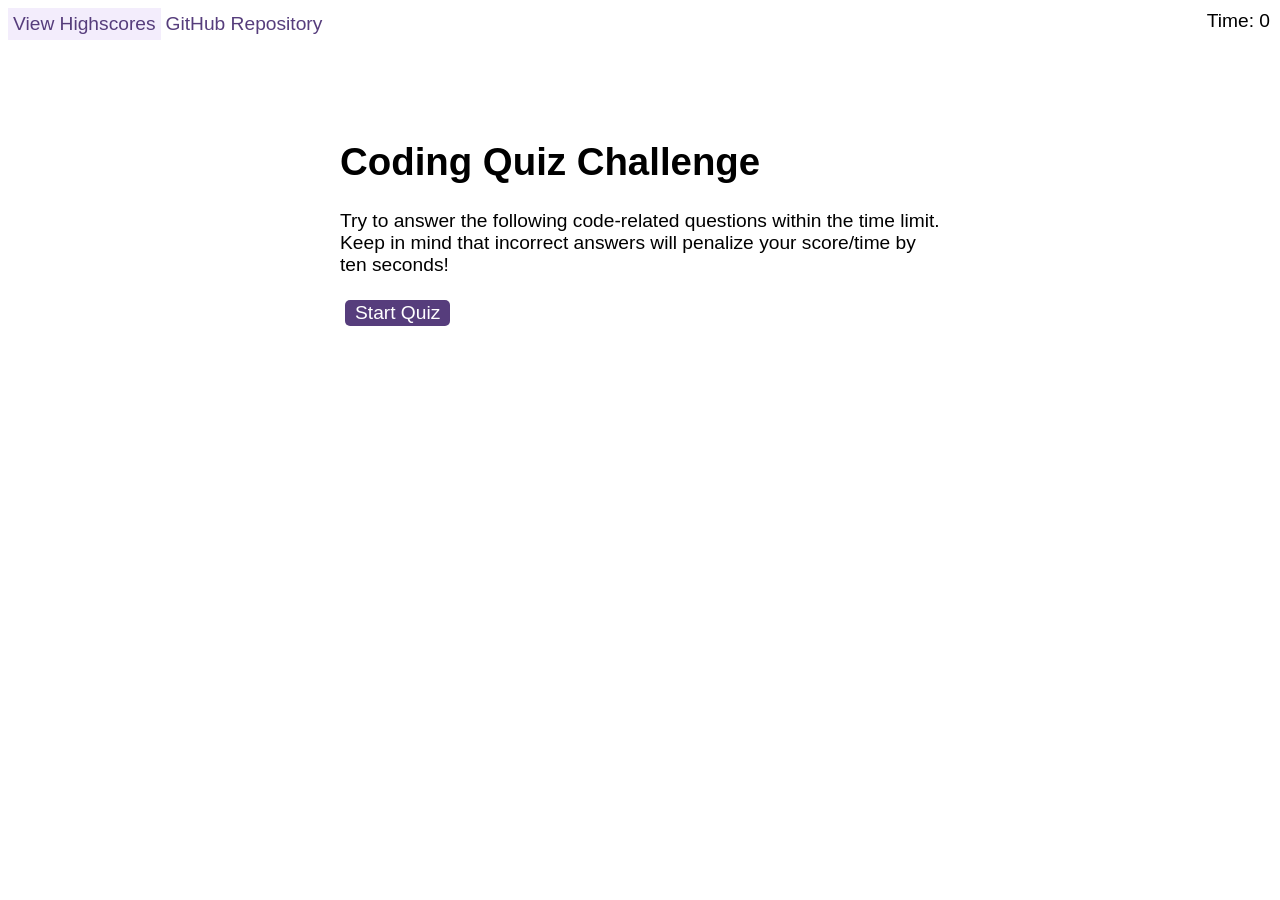
<file: index.html>
<!DOCTYPE html>
<html lang="en">
<head>
  <meta charset="UTF-8">
  <meta http-equiv="X-UA-Compatible" content="IE=edge">
  <meta name="viewport" content="width=device-width, initial-scale=1.0">
  <title>Coding Course Quiz</title>

  <link rel="stylesheet" href="./assets/css/style.css" />
</head>

<body>
  <header>
    <li><a href="./highscores.html">View Highscores</a></li>
    <li><a href="https://github.com/Wunderphull/coding-course-quiz" target="_blank">GitHub Repository</a></li>
    <div class="timer">Time: <span id="time">0</span></div>
  </header>

  <div class="wrapper">
    <div id="start-screen" class="start">
      <h1>Coding Quiz Challenge</h1>
      <p>
        Try to answer the following code-related questions within the time
        limit. Keep in mind that incorrect answers will penalize your
        score/time by ten seconds!
      </p>
      <button id="start-button">Start Quiz</button>
    </div>

    <div id="questions" class="hide">
      <h2 id="question-title"></h2>
      <div id="choices" class="choices"></div>
    </div>

    <div id="end-screen" class="hide">
      <h2>All done!</h2>
      <p>Your final score is <span id="final-score"></span>.</p>
      <p>
        Enter initials: <input type="text" id="initials" max="3" />
        <button id="submit-button">Submit</button>
      </p>
    </div>

    <div id="feedback" class="feedback hide"></div>
  </div>

  <script src="./assets/js/script.js"></script>
</body>
</html>
</file>
<file: assets/css/style.css>
body {
  font-family: Arial;
  font-size: 120%;
}

a {
  color: #563d7c;
  text-decoration: none;
  transition: color 0.1s;
}

a:hover {
  color: #8570a5;
}

header {
  display: flex;
}

header li {
  list-style: none;
}

button {
  display: inline-block;
  margin: 5px;
  cursor: pointer;
  font-size: 100%;
  background-color: #563d7c;
  border-radius: 5px;
  padding: 2px 10px;
  color: white;
  border: 0;
  transition: background-color 0.1s;
}

button:hover {
  background-color: #8570a5;
}

.choices button {
  display: block;
}

input[type="text"] {
  font-size: 100%;
}

ol {
  padding-left: 0px;
  max-height: 400px;
  overflow: auto;
}

li {
  padding: 5px;
  list-style: decimal inside none;
}

li:nth-child(odd) {
  background-color: #f3edfc;
}

.wrapper {
  margin: 100px auto 0 auto;
  max-width: 600px;
}

.hide {
  display: none;
}

.start-screen {
  text-align: center;
}

.scores {
  position: absolute;
  top: 10px;
  left: 10px;
}

.feedback {
  font-style: italic;
  font-size: 120%;
  margin-top: 20px;
  padding-top: 10px;
  color: gray;
  border-top: 2px solid #ccc;
}

.timer {
  position: absolute;
  top: 10px;
  right: 10px;
}
</file>
